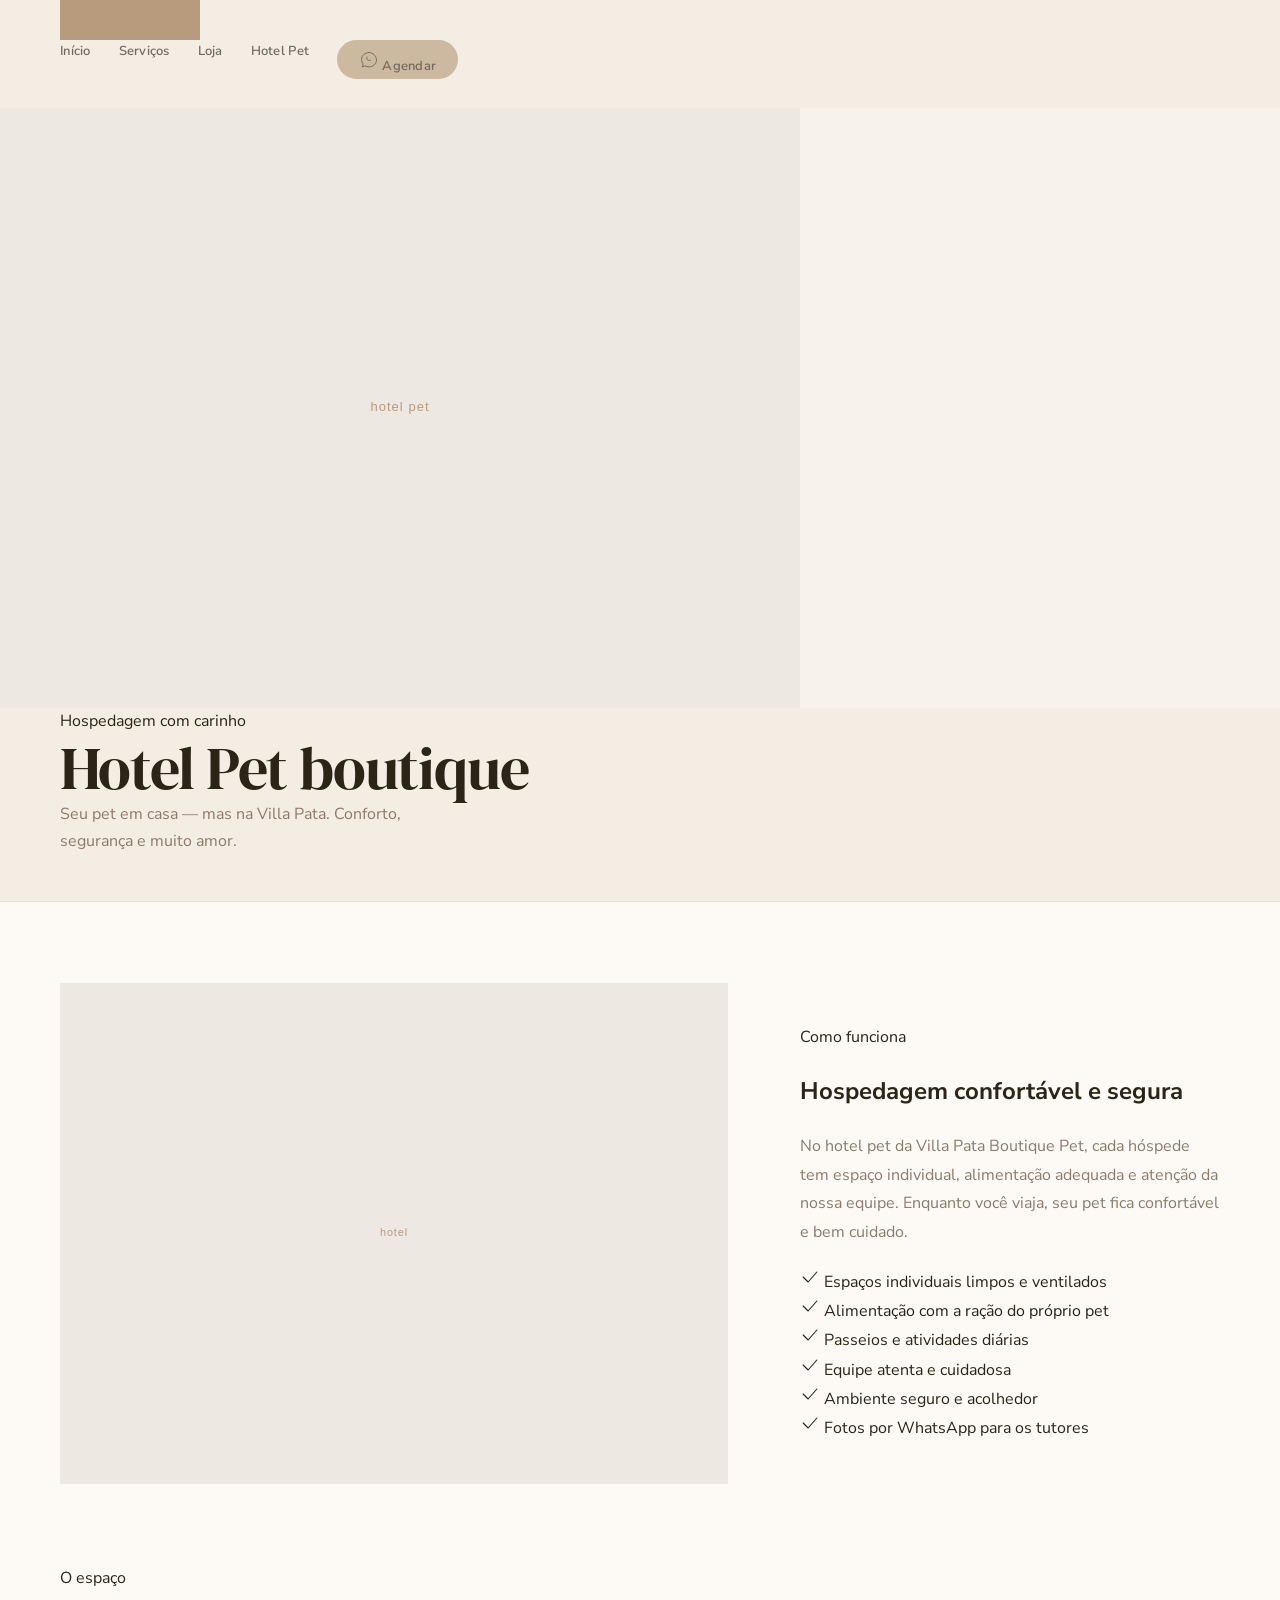
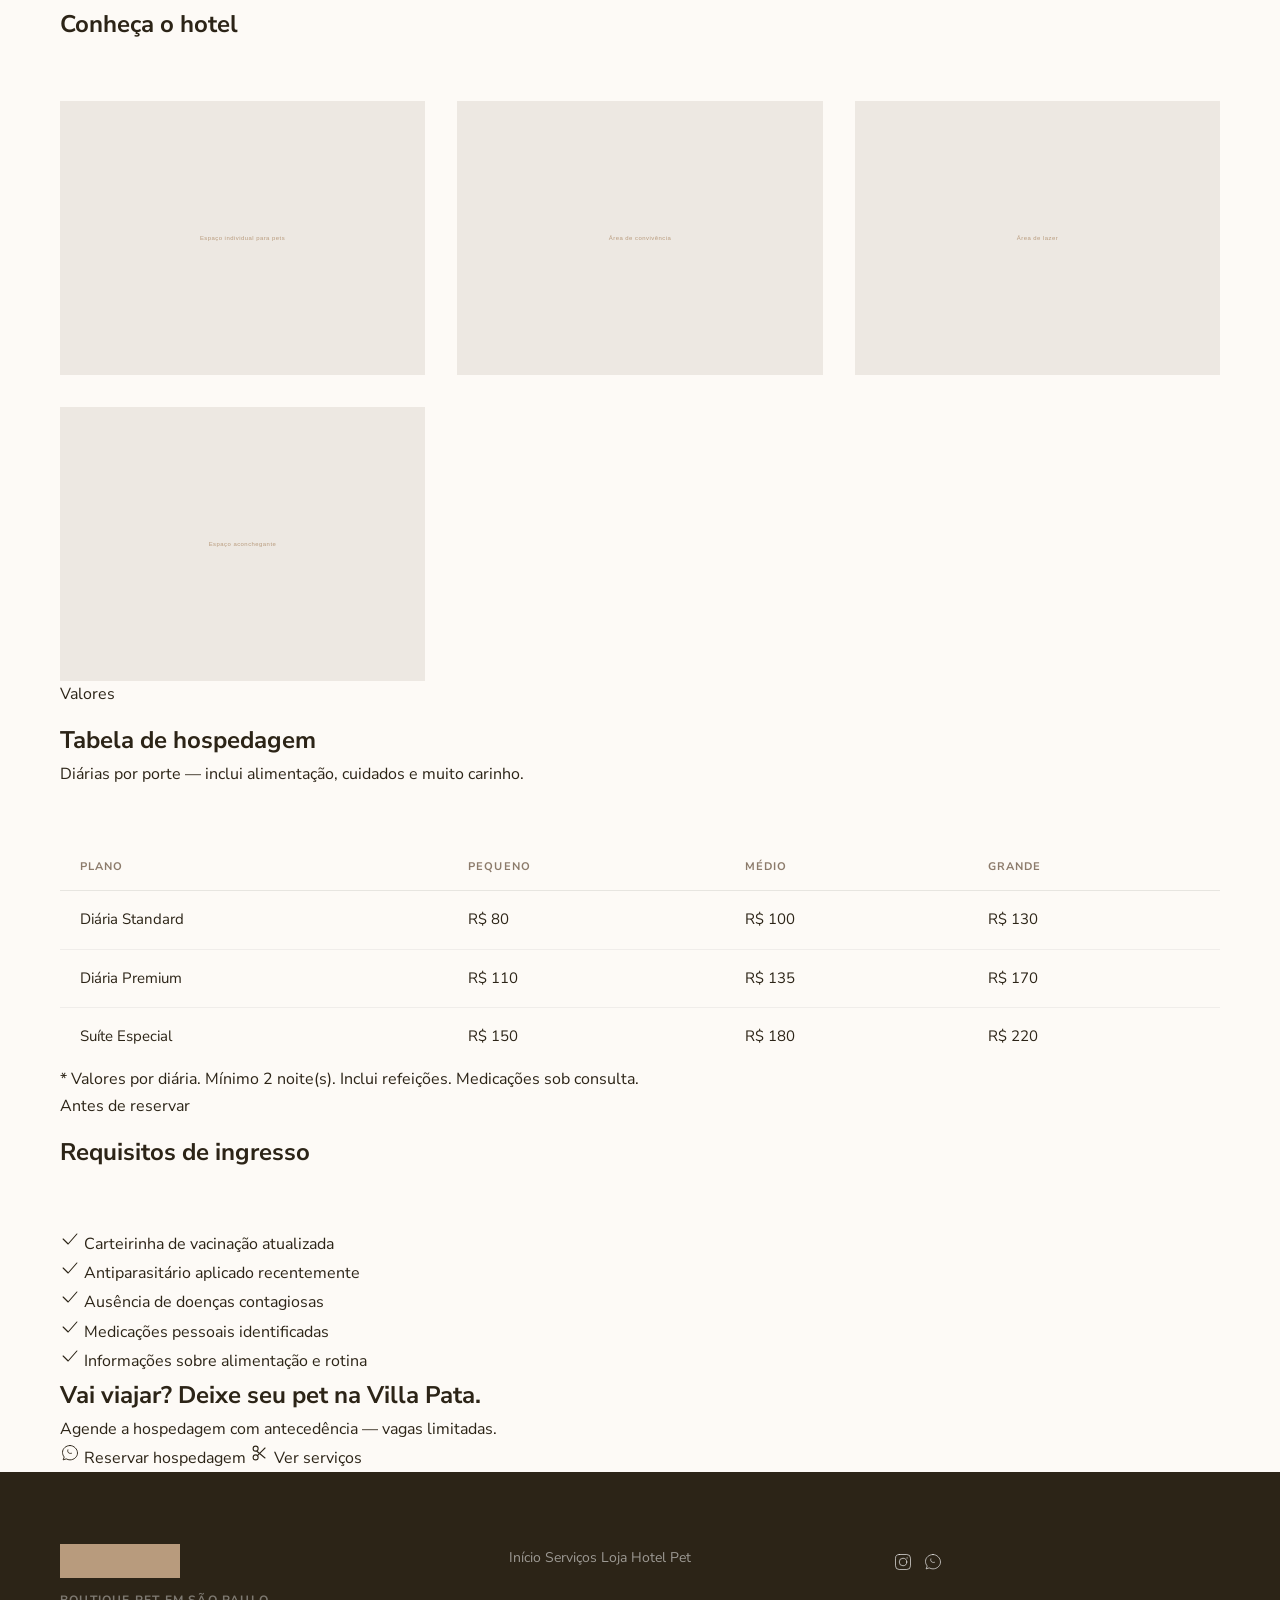
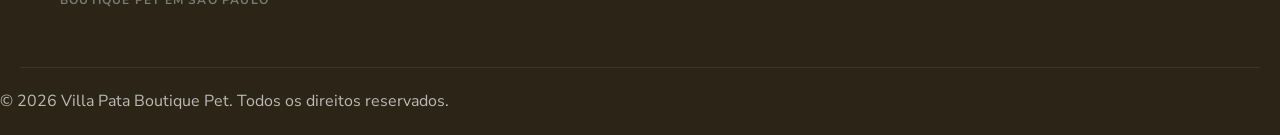
<file: hotel-pet.html>
<!DOCTYPE html>
<html lang="pt-BR">
<head>
  <meta charset="UTF-8">
  <meta name="viewport" content="width=device-width, initial-scale=1.0">
  <title>Hotel Pet — Villa Pata Boutique Pet</title>
  <meta name="description" content="Hotel pet boutique em São Paulo, São Paulo. Hospedagem com amor, segurança e conforto para cães e gatos enquanto você viaja.">
  <link rel="icon" href="assets/favicon.png" type="image/png">

  <link rel="preconnect" href="https://fonts.googleapis.com">
  <link rel="preconnect" href="https://fonts.gstatic.com" crossorigin>
  <link href="https://fonts.googleapis.com/css2?family=DM+Serif+Display:ital@0;1&family=Nunito+Sans:wght@300;400;600;700&display=swap" rel="stylesheet">

  <link rel="stylesheet" href="style.css">
<script>window.__imgFallback=function(img,label){img.onerror=null;img.alt=label||'';img.style.cssText='background:#e5e7eb;min-height:40px';img.src='data:image/svg+xml,%3Csvg xmlns%3D%22http%3A%2F%2Fwww.w3.org%2F2000%2Fsvg%22 viewBox%3D%220 0 1 1%22%3E%3C%2Fsvg%3E';};</script>
</head>
<body>

  <!-- ── NAVBAR ──────────────────────────────────────────── -->
  <header class="navbar" role="banner">
    <div class="navbar-inner container">
      <a href="index.html" class="nav-logo" aria-label="Villa Pata Boutique Pet — página inicial">
        <img src="assets/logo.png" alt="Logo Villa Pata Boutique Pet" width="140" height="48"
             onerror="__imgFallback(this,'logo')">
      </a>
      <nav class="nav-links" aria-label="Navegação principal">
        <a href="index.html">Início</a>
        <a href="servicos.html">Serviços</a>
        <a href="loja.html">Loja</a>
        <a href="hotel-pet.html" class="active">Hotel Pet</a>
        <a href="https://wa.me/" class="nav-cta" target="_blank" rel="noopener">
          <span data-icon="WhatsappLogo"></span> Agendar
        </a>
      </nav>
      <button class="nav-toggle" aria-label="Abrir menu" aria-expanded="false" aria-controls="nav-links">
        <span></span><span></span><span></span>
      </button>
    </div>
  </header>

  <!-- ── PAGE HERO ─────────────────────────────────────────── -->
  <section class="page-hero">
    <div class="page-hero-bg img-fallback">
      <img src="https://8ispuxmgjxgu2r5q.public.blob.vercel-storage.com/stock-photos/petcare/detalhe/petcare-detalhe-09.webp" alt="Hotel Pet Villa Pata Boutique Pet"
           loading="eager" fetchpriority="high"
           onerror="__imgFallback(this,'hotel pet')">
    </div>
    <div class="page-hero-overlay" aria-hidden="true"></div>
    <div class="page-hero-content container">
      <p class="section-label">Hospedagem com carinho</p>
      <h1 class="page-hero-title">Hotel Pet boutique</h1>
      <p class="page-hero-sub">Seu pet em casa — mas na Villa Pata. Conforto, segurança e muito amor.</p>
    </div>
  </section>

  <!-- ── HOTEL DESCRIÇÃO ──────────────────────────────────── -->
  <section class="hotel-desc" id="hotel">
    <div class="container hotel-desc-grid">
      <div class="hotel-desc-img img-fallback fade-up">
        <img src="https://8ispuxmgjxgu2r5q.public.blob.vercel-storage.com/stock-photos/petcare/detalhe/petcare-detalhe-05.webp" alt="Espaço hotel pet Villa Pata Boutique Pet"
             loading="lazy" onerror="__imgFallback(this,'hotel')">
      </div>
      <div class="hotel-desc-text fade-up">
        <p class="section-label">Como funciona</p>
        <h2 class="section-title">Hospedagem confortável e segura</h2>
        <p class="hotel-desc-body">No hotel pet da Villa Pata Boutique Pet, cada hóspede tem espaço individual, alimentação adequada e atenção da nossa equipe. Enquanto você viaja, seu pet fica confortável e bem cuidado.</p>
        <ul class="hotel-features">
          <li>
            <span data-icon="Check" class="highlight-icon"></span>
            <span>Espaços individuais limpos e ventilados</span>
          </li>
          <li>
            <span data-icon="Check" class="highlight-icon"></span>
            <span>Alimentação com a ração do próprio pet</span>
          </li>
          <li>
            <span data-icon="Check" class="highlight-icon"></span>
            <span>Passeios e atividades diárias</span>
          </li>
          <li>
            <span data-icon="Check" class="highlight-icon"></span>
            <span>Equipe atenta e cuidadosa</span>
          </li>
          <li>
            <span data-icon="Check" class="highlight-icon"></span>
            <span>Ambiente seguro e acolhedor</span>
          </li>
          <li>
            <span data-icon="Check" class="highlight-icon"></span>
            <span>Fotos por WhatsApp para os tutores</span>
          </li>
        </ul>
      </div>
    </div>
  </section>

  <!-- ── FOTOS DO ESPAÇO ──────────────────────────────────── -->
  <section class="hotel-gallery" id="espaco">
    <div class="container">
      <div class="section-header">
        <p class="section-label fade-up">O espaço</p>
        <h2 class="section-title fade-up">Conheça o hotel</h2>
      </div>
      <div class="gallery-grid">
        <figure class="gallery-item stagger-card">
          <div class="gallery-img img-fallback">
            <img src="https://8ispuxmgjxgu2r5q.public.blob.vercel-storage.com/stock-photos/petcare/detalhe/petcare-detalhe-01.webp" alt="Espaço individual para pets"
                 loading="lazy" onerror="__imgFallback(this,'Espaço individual para pets')">
          </div>
        </figure>
        <figure class="gallery-item stagger-card">
          <div class="gallery-img img-fallback">
            <img src="https://8ispuxmgjxgu2r5q.public.blob.vercel-storage.com/stock-photos/petcare/detalhe/petcare-detalhe-02.webp" alt="Área de convivência"
                 loading="lazy" onerror="__imgFallback(this,'Área de convivência')">
          </div>
        </figure>
        <figure class="gallery-item stagger-card">
          <div class="gallery-img img-fallback">
            <img src="https://8ispuxmgjxgu2r5q.public.blob.vercel-storage.com/stock-photos/petcare/detalhe/petcare-detalhe-18.webp" alt="Área de lazer"
                 loading="lazy" onerror="__imgFallback(this,'Área de lazer')">
          </div>
        </figure>
        <figure class="gallery-item stagger-card">
          <div class="gallery-img img-fallback">
            <img src="https://8ispuxmgjxgu2r5q.public.blob.vercel-storage.com/stock-photos/petcare/detalhe/petcare-detalhe-14.webp" alt="Espaço aconchegante"
                 loading="lazy" onerror="__imgFallback(this,'Espaço aconchegante')">
          </div>
        </figure>
      </div>
    </div>
  </section>

  <!-- ── PREÇOS DO HOTEL ──────────────────────────────────── -->
  <section class="pricing" id="precos">
    <div class="container">
      <div class="section-header">
        <p class="section-label fade-up">Valores</p>
        <h2 class="section-title fade-up">Tabela de hospedagem</h2>
        <p class="section-subtitle fade-up">Diárias por porte — inclui alimentação, cuidados e muito carinho.</p>
      </div>
      <div class="price-table-wrap fade-up">
        <table class="price-table">
          <thead>
            <tr>
              <th>Plano</th>
              <th>Pequeno</th>
              <th>Médio</th>
              <th>Grande</th>
            </tr>
          </thead>
          <tbody>
            <tr>
              <td class="price-service">Diária Standard</td>
              <td>R$ 80</td>
              <td>R$ 100</td>
              <td>R$ 130</td>
            </tr>
            <tr>
              <td class="price-service">Diária Premium</td>
              <td>R$ 110</td>
              <td>R$ 135</td>
              <td>R$ 170</td>
            </tr>
            <tr>
              <td class="price-service">Suíte Especial</td>
              <td>R$ 150</td>
              <td>R$ 180</td>
              <td>R$ 220</td>
            </tr>
          </tbody>
        </table>
        <p class="price-note">* Valores por diária. Mínimo 2 noite(s). Inclui refeições. Medicações sob consulta.</p>
      </div>
    </div>
  </section>

  <!-- ── REQUISITOS ────────────────────────────────────────── -->
  <section class="hotel-reqs" id="requisitos">
    <div class="container">
      <div class="section-header">
        <p class="section-label fade-up">Antes de reservar</p>
        <h2 class="section-title fade-up">Requisitos de ingresso</h2>
      </div>
      <ul class="reqs-list fade-up">
        <li>
          <span data-icon="Check" class="highlight-icon"></span>
          <span>Carteirinha de vacinação atualizada</span>
        </li>
        <li>
          <span data-icon="Check" class="highlight-icon"></span>
          <span>Antiparasitário aplicado recentemente</span>
        </li>
        <li>
          <span data-icon="Check" class="highlight-icon"></span>
          <span>Ausência de doenças contagiosas</span>
        </li>
        <li>
          <span data-icon="Check" class="highlight-icon"></span>
          <span>Medicações pessoais identificadas</span>
        </li>
        <li>
          <span data-icon="Check" class="highlight-icon"></span>
          <span>Informações sobre alimentação e rotina</span>
        </li>
      </ul>
    </div>
  </section>

  <!-- ── CTA FINAL ─────────────────────────────────────────── -->
  <section class="cta-band" id="reservar">
    <div class="container cta-band-inner fade-up">
      <h2 class="cta-band-title">Vai viajar? Deixe seu pet na Villa Pata.</h2>
      <p class="cta-band-sub">Agende a hospedagem com antecedência — vagas limitadas.</p>
      <div class="cta-band-actions">
        <a href="https://wa.me/" class="btn btn-primary cta-fill" target="_blank" rel="noopener">
          <span data-icon="WhatsappLogo"></span> Reservar hospedagem
        </a>
        <a href="servicos.html" class="btn btn-outline-light">
          <span data-icon="Scissors"></span> Ver serviços
        </a>
      </div>
    </div>
  </section>

  <!-- ── FOOTER ─────────────────────────────────────────────── -->
  <footer class="footer" role="contentinfo">
    <div class="container footer-inner">
      <div class="footer-brand">
        <a href="index.html">
          <img src="assets/logo.png" alt="Logo Villa Pata Boutique Pet" width="120" height="40"
               onerror="__imgFallback(this,'logo')">
        </a>
        <p class="footer-tagline">Boutique pet em São Paulo</p>
      </div>
      <nav class="footer-nav" aria-label="Links do rodapé">
        <a href="index.html">Início</a>
        <a href="servicos.html">Serviços</a>
        <a href="loja.html">Loja</a>
        <a href="hotel-pet.html">Hotel Pet</a>
      </nav>
      <div class="footer-social">
        <a href="https://instagram.com/villapataboutique" aria-label="Instagram" target="_blank" rel="noopener">
          <span data-icon="InstagramLogo"></span>
        </a>
        <a href="https://wa.me/" aria-label="WhatsApp" target="_blank" rel="noopener">
          <span data-icon="WhatsappLogo"></span>
        </a>
      </div>
    </div>
    <div class="footer-bottom">
      <p class="footer-legal">
        &copy; <span data-year></span> Villa Pata Boutique Pet. Todos os direitos reservados.
        
      </p>
    </div>
  </footer>

  <script src="script.js"></script>
</body>
</html>
</file>
<file: style.css>
/* ═══════════════════════════════════════════════════════════════
   template-petcare-002 — Villa Pata Boutique Pet — style.css
   petcare boutique premium · DM Serif Display + Nunito Sans · pt-BR
   ═══════════════════════════════════════════════════════════════ */

/* ── 1. Design tokens — hex fallback ────────────────────────── */
:root {
  --color-primary: #B89B7D;
  --color-accent:  #6B8E7F;
  --color-ink:     #2D2620;
  --color-bg:      #FAFAFA;
  --color-surface: #FFFFFF;
  --color-muted:   #8A8078;
  --color-footer:  #2D2620;
  --scroll-bg:     #FFFFFF;
}

/* ── 2. Design tokens — pipeline overrides (last-wins) ──────── */
:root {
  --color-primary: #B89B7D;
  --color-accent:  #6B8E7F;
  --color-ink:     #2C2417;
  --color-bg:      #FDFAF6;
  --color-surface: #F4EDE3;
  --color-muted:   #8C7B6B;
  --color-footer:  #2C2417;
}

/* ── 3. Animation constants ─────────────────────────────────── */
:root {
  --anim-duration:   0.9s;
  --anim-easing:     cubic-bezier(.22, 1, .36, 1);
  --anim-translateY: 28px;
  --anim-stagger:    180ms;
}

/* ── 4. Typography ──────────────────────────────────────────── */
:root {
  --font-display: 'DM Serif Display', Georgia, serif;
  --font-body:    'Nunito Sans', system-ui, sans-serif;
}

/* ── 5. Spacing tokens ──────────────────────────────────────── */
:root {
  --section-py-tight: clamp(40px, 5vh, 64px);
  --section-py-base:  clamp(72px, 9vh, 120px);
  --section-py-large: clamp(96px, 12vh, 152px);
}

/* ── 6. Base reset ──────────────────────────────────────────── */
*, *::before, *::after { box-sizing: border-box; margin: 0; padding: 0; }
html { scroll-behavior: smooth; -webkit-text-size-adjust: 100%; }
body {
  font-family: var(--font-body);
  font-size: 16px;
  font-weight: 400;
  line-height: 1.7;
  color: var(--color-ink);
  background: var(--color-bg);
  overflow-x: hidden;
}
img     { display: block; max-width: 100%; height: auto; }
a       { color: inherit; text-decoration: none; }
ul      { list-style: none; }
address { font-style: normal; }

/* ── 7. Utilities ───────────────────────────────────────────── */
.container {
  max-width: 1240px;
  margin: 0 auto;
  padding: 0 40px;
}

.eyebrow {
  display: block;
  font-weight: 700;
  font-size: 11px;
  letter-spacing: 0.10em;
  text-transform: uppercase;
  color: var(--color-primary);
}

.section-header { margin-bottom: 56px; }
.section-header h2 { margin-top: 12px; }

.section-lede {
  margin-top: 16px;
  max-width: 560px;
  color: var(--color-muted);
  font-size: 16px;
}
.section-header--center { text-align: center; }
.section-header--center .section-lede { margin-left: auto; margin-right: auto; }

/* ── 8. Image fallback wrapper ──────────────────────────────── */
.img-fallback {
  position: relative;
  overflow: hidden;
  background: color-mix(in srgb, var(--color-primary) 8%, var(--color-bg));
}
.img-svg-fallback {
  display: flex; align-items: center; justify-content: center;
  aspect-ratio: 4/3;
  color: var(--color-muted);
}

/* ── 9. Fade Up ─────────────────────────────────────────────── */
.fade-up {
  opacity: 0;
  transform: translateY(var(--anim-translateY));
  transition:
    opacity   var(--anim-duration) var(--anim-easing),
    transform var(--anim-duration) var(--anim-easing);
}
.fade-up.visible { opacity: 1; transform: translateY(0); }
.fade-up--1 { transition-delay: calc(var(--anim-stagger) * 1); }
.fade-up--2 { transition-delay: calc(var(--anim-stagger) * 2); }
.fade-up--3 { transition-delay: calc(var(--anim-stagger) * 3); }
.fade-up--4 { transition-delay: calc(var(--anim-stagger) * 4); }

/* ── 10. Stagger Cards ──────────────────────────────────────── */
.stagger-card {
  opacity: 0;
  transform: translateY(var(--anim-translateY));
  transition:
    opacity   var(--anim-duration) var(--anim-easing),
    transform var(--anim-duration) var(--anim-easing);
}
.stagger-card.visible { opacity: 1; transform: translateY(0); }

/* ── 11. Fill Slide CTA ─────────────────────────────────────── */
.cta-primary {
  display: inline-flex;
  align-items: center;
  gap: 10px;
  padding: 15px 32px;
  background: var(--color-primary);
  color: #fff;
  font-family: var(--font-body);
  font-size: 15px;
  font-weight: 600;
  border-radius: 100px;
  position: relative;
  overflow: hidden;
  transition: color 0.5s var(--anim-easing);
  outline-offset: 3px;
}
.cta-primary::before {
  content: '';
  position: absolute;
  inset: 0;
  background: #fff;
  border-radius: inherit;
  transform: scaleX(0);
  transform-origin: left;
  transition: transform 0.5s var(--anim-easing);
}
.cta-primary:hover { color: var(--color-primary); }
.cta-primary:hover::before { transform: scaleX(1); }
.cta-primary:focus-visible { outline: 2px solid var(--color-primary); }
.cta-primary > * { position: relative; }
.cta-primary--large { padding: 18px 40px; font-size: 16px; }

.cta-primary--accent {
  background: var(--color-accent);
}
.cta-primary--accent:hover { color: var(--color-accent); }

/* ── 12. Underline Morph ────────────────────────────────────── */
.link-underline {
  display: inline-flex;
  align-items: center;
  gap: 6px;
  font-size: 14px;
  font-weight: 600;
  color: var(--color-ink);
  position: relative;
  padding-bottom: 2px;
}
.link-underline::after {
  content: '';
  position: absolute;
  left: 0; bottom: 0;
  width: 100%; height: 1.5px;
  background: var(--color-primary);
  transform: scaleX(0);
  transform-origin: left;
  transition: transform 0.35s var(--anim-easing);
}
.link-underline:hover::after { transform: scaleX(1); }
.link-underline:hover { color: var(--color-primary); }

.btn-icon { display: inline-flex; align-items: center; flex-shrink: 0; }
.btn-icon svg { width: 18px; height: 18px; }

/* ── 13. NAVBAR ─────────────────────────────────────────────── */
.navbar {
  position: fixed;
  top: 0; left: 0; right: 0;
  z-index: 100;
  background: transparent;
  transition: background 400ms ease, box-shadow 400ms ease;
}
.navbar.scrolled {
  background: rgba(250, 250, 250, 0.96);
  box-shadow: 0 1px 0 rgba(45, 38, 32, 0.07);
  backdrop-filter: blur(12px);
  -webkit-backdrop-filter: blur(12px);
}
.nav-inner {
  display: flex;
  align-items: center;
  gap: 36px;
  height: 72px;
}
.nav-logo {
  display: flex;
  flex-direction: column;
  gap: 1px;
  flex-shrink: 0;
  line-height: 1.1;
}
.nav-logo-name {
  font-family: var(--font-display);
  font-weight: 400;
  font-size: 19px;
  color: var(--color-ink);
  letter-spacing: -0.01em;
}
.nav-logo-sub {
  font-size: 9px;
  font-weight: 700;
  letter-spacing: 0.10em;
  text-transform: uppercase;
  color: var(--color-muted);
}
.nav-links {
  display: flex;
  gap: 28px;
  margin-left: auto;
}
.nav-links a {
  font-size: 13px;
  font-weight: 600;
  letter-spacing: 0.02em;
  color: var(--color-ink);
  opacity: 0.65;
  transition: opacity 240ms;
  position: relative;
  padding-bottom: 2px;
}
.nav-links a::after {
  content: '';
  position: absolute;
  left: 0; bottom: 0;
  width: 100%; height: 1.5px;
  background: var(--color-primary);
  transform: scaleX(0);
  transform-origin: left;
  transition: transform 0.3s var(--anim-easing);
}
.nav-links a:hover,
.nav-links a.nav-active { opacity: 1; }
.nav-links a.nav-active::after,
.nav-links a:hover::after { transform: scaleX(1); }

.nav-cta {
  flex-shrink: 0;
  padding: 10px 22px;
  background: var(--color-primary);
  color: #fff;
  font-size: 13px;
  font-weight: 600;
  border-radius: 100px;
  transition: background 240ms;
}
.nav-cta:hover { background: var(--color-ink); }

.nav-toggle {
  display: none;
  flex-direction: column;
  justify-content: center;
  gap: 5px;
  width: 36px; height: 36px;
  border: none; background: none;
  cursor: pointer; padding: 4px;
  margin-left: auto;
}
.nav-toggle span {
  display: block;
  height: 1.5px;
  background: var(--color-ink);
  transition: transform 300ms, opacity 300ms;
}

/* ── 14. PAGE HERO (index) ──────────────────────────────────── */
.hero {
  min-height: 100vh;
  padding-top: 72px;
  position: relative;
  overflow: hidden;
  display: flex;
  align-items: stretch;
}
.hero-grid {
  display: grid;
  grid-template-columns: 1fr 480px;
  min-height: calc(100vh - 72px);
  align-items: center;
  gap: 0;
  padding: 80px 0;
}
.hero-text {
  padding-right: 60px;
  display: flex;
  flex-direction: column;
  gap: 20px;
}
.hero-title {
  font-family: var(--font-display);
  font-weight: 400;
  font-size: clamp(48px, 6.5vw, 80px);
  line-height: 1.05;
  letter-spacing: -0.02em;
  color: var(--color-ink);
}
.hero-sub {
  font-size: 17px;
  color: var(--color-muted);
  max-width: 440px;
  line-height: 1.7;
}
.hero-actions {
  display: flex;
  align-items: center;
  gap: 20px;
  flex-wrap: wrap;
  margin-top: 4px;
}
.hero-note {
  font-size: 12px;
  color: var(--color-muted);
  letter-spacing: 0.04em;
  border-top: 1px solid rgba(45, 38, 32, 0.1);
  padding-top: 16px;
}
.hero-visual {
  position: absolute;
  right: 0; top: 72px; bottom: 0;
  width: calc(480px + 40px);
}
.hero-img-wrap {
  width: 100%; height: 100%;
  border-radius: 0 0 0 28px;
  overflow: hidden;
}
.hero-img-wrap img {
  width: 100%; height: 100%;
  object-fit: cover;
}

/* ── 15. HERO SECONDARIO (pagine interne) ───────────────────── */
.page-hero {
  padding: clamp(96px, 12vh, 140px) 0 var(--section-py-tight);
  background: var(--color-surface);
  border-bottom: 1px solid rgba(45, 38, 32, 0.07);
}
.page-hero-inner {
  display: grid;
  grid-template-columns: 1fr 400px;
  gap: 64px;
  align-items: center;
}
.page-hero-text { display: flex; flex-direction: column; gap: 16px; }
.page-hero-title {
  font-family: var(--font-display);
  font-weight: 400;
  font-size: clamp(36px, 5vw, 60px);
  line-height: 1.1;
  letter-spacing: -0.02em;
  color: var(--color-ink);
}
.page-hero-sub {
  font-size: 16px;
  color: var(--color-muted);
  max-width: 400px;
  line-height: 1.7;
}
.page-hero-img-wrap {
  aspect-ratio: 4/3;
  border-radius: 16px;
  overflow: hidden;
}
.page-hero-img-wrap img {
  width: 100%; height: 100%;
  object-fit: cover;
}

/* ── 16. BRAND STORY (about) ────────────────────────────────── */
.about {
  padding: var(--section-py-base) 0;
  background: var(--color-surface);
}
.about-grid {
  display: grid;
  grid-template-columns: 1fr 400px;
  gap: 80px;
  align-items: center;
}
.about-text { display: flex; flex-direction: column; gap: 24px; }
.about-title {
  font-family: var(--font-display);
  font-weight: 400;
  font-size: clamp(28px, 4vw, 44px);
  line-height: 1.15;
  letter-spacing: -0.01em;
  color: var(--color-ink);
}
.about-body {
  color: var(--color-muted);
  font-size: 16px;
  line-height: 1.8;
}
.about-img-wrap {
  aspect-ratio: 3/4;
  border-radius: 16px;
  overflow: hidden;
}
.about-img-wrap img {
  width: 100%; height: 100%;
  object-fit: cover;
}

/* ── 17. SCROLL ANIMATION ───────────────────────────────────── */
.scroll-animation {
  position: relative;
  height: 300vh;
  background: var(--scroll-bg);
}
.scroll-anim-pin {
  position: sticky;
  top: 0;
  height: 100vh;
  display: flex;
  align-items: center;
  justify-content: center;
  overflow: hidden;
}
#scroll-canvas {
  display: block;
  width: 100%;
  height: 100%;
}
.scroll-anim-overlay {
  position: absolute;
  inset: 0;
  display: flex;
  flex-direction: column;
  align-items: center;
  justify-content: flex-end;
  padding-bottom: 10vh;
  pointer-events: none;
  z-index: 2;
}
.scroll-headline {
  font-family: var(--font-display);
  font-weight: 400;
  font-size: clamp(28px, 4vw, 52px);
  color: var(--color-ink);
  text-align: center;
  letter-spacing: -0.01em;
}
.scroll-subline {
  font-size: 16px;
  color: var(--color-muted);
  text-align: center;
  max-width: 520px;
  margin-top: 12px;
  line-height: 1.6;
}

/* ── 18. SERVICOS OVERVIEW ──────────────────────────────────── */
.services-overview {
  padding: var(--section-py-base) 0;
  background: var(--color-bg);
}
.services-grid {
  display: grid;
  grid-template-columns: repeat(3, 1fr);
  gap: 24px;
}
.service-card {
  background: var(--color-surface);
  border-radius: 16px;
  overflow: hidden;
  display: flex;
  flex-direction: column;
  transition: box-shadow 300ms var(--anim-easing), transform 300ms var(--anim-easing);
}
.service-card:hover {
  box-shadow: 0 16px 48px rgba(45, 38, 32, 0.10);
  transform: translateY(-4px);
}
.service-img-wrap {
  aspect-ratio: 4/3;
  overflow: hidden;
}
.service-img-wrap img {
  width: 100%; height: 100%;
  object-fit: cover;
  transition: transform 600ms var(--anim-easing);
}
.service-card:hover .service-img-wrap img { transform: scale(1.04); }
.service-info {
  padding: 28px 24px 32px;
  display: flex;
  flex-direction: column;
  gap: 12px;
  flex: 1;
}
.service-icon-wrap {
  color: var(--color-primary);
  display: flex;
}
.service-icon-wrap svg { width: 32px; height: 32px; }
.service-name {
  font-family: var(--font-display);
  font-weight: 400;
  font-size: 24px;
  color: var(--color-ink);
  letter-spacing: -0.01em;
  line-height: 1.15;
}
.service-desc { font-size: 14px; color: var(--color-muted); line-height: 1.65; flex: 1; }
.service-price { font-weight: 700; font-size: 13px; color: var(--color-primary); letter-spacing: 0.04em; }
.service-link-wrap { margin-top: 4px; }

/* ── 19. GALERIA ANTES & DEPOIS ─────────────────────────────── */
.gallery {
  padding: var(--section-py-base) 0;
  background: var(--color-surface);
}
.gallery-grid {
  display: grid;
  grid-template-columns: repeat(3, 1fr);
  gap: 32px;
}
.gallery-pair { display: flex; flex-direction: column; gap: 8px; }
.gallery-pair-imgs {
  display: grid;
  grid-template-columns: 1fr 1fr;
  gap: 4px;
  border-radius: 12px;
  overflow: hidden;
}
.gallery-pair-imgs .img-fallback { aspect-ratio: 1; }
.gallery-pair-imgs img { width: 100%; height: 100%; object-fit: cover; }
.gallery-label {
  font-size: 10px;
  font-weight: 700;
  letter-spacing: 0.08em;
  text-transform: uppercase;
  color: var(--color-muted);
  text-align: center;
}
.gallery-pair-caption {
  font-size: 13px;
  color: var(--color-muted);
  text-align: center;
  line-height: 1.4;
}
.gallery-before-label { color: var(--color-muted); }
.gallery-after-label  { color: var(--color-accent); }

/* ── 20. NOSSOS HÓSPEDES ────────────────────────────────────── */
.hospedes {
  padding: var(--section-py-base) 0;
  background: var(--color-bg);
}
.hospedes-grid {
  display: grid;
  grid-template-columns: repeat(4, 1fr);
  gap: 16px;
}
.hospede-card {
  border-radius: 12px;
  overflow: hidden;
  position: relative;
}
.hospede-img-wrap {
  aspect-ratio: 1;
  overflow: hidden;
}
.hospede-img-wrap img {
  width: 100%; height: 100%;
  object-fit: cover;
  transition: transform 500ms var(--anim-easing);
}
.hospede-card:hover .hospede-img-wrap img { transform: scale(1.06); }
.hospede-info {
  padding: 12px 10px 8px;
  background: var(--color-surface);
}
.hospede-name {
  font-size: 13px;
  font-weight: 700;
  color: var(--color-ink);
}
.hospede-breed {
  font-size: 11px;
  color: var(--color-muted);
  letter-spacing: 0.04em;
}

/* ── 21. EQUIPE ─────────────────────────────────────────────── */
.equipe {
  padding: var(--section-py-base) 0;
  background: var(--color-surface);
}
.equipe-grid {
  display: grid;
  grid-template-columns: repeat(3, 1fr);
  gap: 32px;
}
.team-card {
  display: flex;
  flex-direction: column;
  gap: 16px;
}
.team-img-wrap {
  aspect-ratio: 3/4;
  border-radius: 12px;
  overflow: hidden;
}
.team-img-wrap img {
  width: 100%; height: 100%;
  object-fit: cover;
}
.team-name {
  font-family: var(--font-display);
  font-weight: 400;
  font-size: 22px;
  color: var(--color-ink);
  letter-spacing: -0.01em;
}
.team-role {
  font-size: 11px;
  font-weight: 700;
  letter-spacing: 0.10em;
  text-transform: uppercase;
  color: var(--color-primary);
  margin-top: -8px;
}
.team-bio { font-size: 14px; color: var(--color-muted); line-height: 1.65; }

/* ── 22. HORÁRIOS + LOCALIZAÇÃO (ESTÁTICO) ──────────────────── */
.localizacao {
  padding: var(--section-py-base) 0;
  background: var(--color-bg);
}
.localizacao-grid {
  display: grid;
  grid-template-columns: 1fr 1fr;
  gap: 72px;
  align-items: start;
}
.loc-info { display: flex; flex-direction: column; gap: 36px; }
.loc-title {
  font-family: var(--font-display);
  font-weight: 400;
  font-size: clamp(28px, 4vw, 44px);
  letter-spacing: -0.01em;
  color: var(--color-ink);
  line-height: 1.1;
}
.loc-details { display: flex; flex-direction: column; gap: 20px; }
.loc-row {
  display: flex;
  gap: 14px;
  align-items: flex-start;
  font-size: 15px;
  color: var(--color-ink);
}
.loc-icon {
  color: var(--color-primary);
  flex-shrink: 0;
  display: inline-flex;
  margin-top: 2px;
}
.loc-icon svg { width: 20px; height: 20px; }
.hours-list { display: flex; flex-direction: column; gap: 6px; }
.hour-row {
  display: flex;
  gap: 16px;
  font-size: 14px;
}
.hour-day { min-width: 120px; color: var(--color-muted); font-weight: 400; }
.hour-time { color: var(--color-ink); font-weight: 600; }
.loc-map {
  border-radius: 16px;
  overflow: hidden;
  aspect-ratio: 1;
  background: color-mix(in srgb, var(--color-primary) 6%, var(--color-bg));
}
.loc-map img { width: 100%; height: 100%; object-fit: cover; }
.map-placeholder {
  width: 100%; height: 100%;
  min-height: 300px;
  display: flex; flex-direction: column;
  align-items: center; justify-content: center;
  gap: 12px; color: var(--color-muted);
  font-size: 14px; text-align: center; padding: 40px;
}
.map-placeholder svg { width: 40px; height: 40px; color: var(--color-primary); }

/* ── 23. CTA FINALE ─────────────────────────────────────────── */
.cta-final {
  padding: var(--section-py-large) 0;
  background: var(--color-primary);
  text-align: center;
}
.cta-final-inner {
  display: flex;
  flex-direction: column;
  align-items: center;
  gap: 24px;
}
.cta-final-title {
  font-family: var(--font-display);
  font-weight: 400;
  font-size: clamp(28px, 4.5vw, 56px);
  color: #fff;
  letter-spacing: -0.02em;
  line-height: 1.1;
  max-width: 680px;
}
.cta-final-sub {
  font-size: 16px;
  color: rgba(255,255,255,0.8);
  max-width: 440px;
}
.cta-final .cta-primary {
  background: #fff;
  color: var(--color-primary);
}
.cta-final .cta-primary:hover { color: var(--color-ink); }

/* ── 24. FOOTER (STATICO) ───────────────────────────────────── */
.footer {
  background: var(--color-footer);
  color: rgba(250, 250, 250, 0.7);
  padding: 72px 0 0;
}
.footer-inner {
  display: grid;
  grid-template-columns: 1.2fr 1fr 1fr;
  gap: 56px;
  padding-bottom: 56px;
  border-bottom: 1px solid rgba(250,250,250,0.08);
}
.footer-brand { display: flex; flex-direction: column; gap: 12px; }
.footer-logo-name {
  font-family: var(--font-display);
  font-weight: 400;
  font-size: 22px;
  color: #fff;
  letter-spacing: -0.01em;
}
.footer-tagline {
  font-size: 12px;
  font-weight: 700;
  letter-spacing: 0.10em;
  text-transform: uppercase;
  color: rgba(250,250,250,0.4);
}
.footer-social { display: flex; gap: 10px; margin-top: 8px; }
.footer-social-link {
  width: 36px; height: 36px;
  display: flex; align-items: center; justify-content: center;
  border-radius: 50%;
  border: 1px solid rgba(250,250,250,0.15);
  color: rgba(250,250,250,0.6);
  transition: border-color 240ms, color 240ms;
}
.footer-social-link:hover { border-color: var(--color-primary); color: #fff; }
.footer-social-link svg { width: 18px; height: 18px; }
.footer-nav ul { display: flex; flex-direction: column; gap: 10px; }
.footer-nav a {
  font-size: 14px;
  color: rgba(250,250,250,0.55);
  transition: color 240ms;
}
.footer-nav a:hover { color: #fff; }
.footer-address {
  font-size: 14px;
  line-height: 1.75;
  color: rgba(250,250,250,0.55);
}
.footer-address p { margin-bottom: 4px; }
.footer-bottom {
  padding: 20px 0;
}
.footer-bottom-inner {
  display: flex;
  justify-content: space-between;
  align-items: center;
  font-size: 12px;
  color: rgba(250,250,250,0.3);
}

/* ── 25. TABELAS SERVIÇOS / PREÇOS ──────────────────────────── */
.price-table {
  width: 100%;
  border-collapse: collapse;
  font-size: 15px;
}
.price-table th {
  padding: 14px 20px;
  text-align: left;
  font-weight: 700;
  font-size: 11px;
  letter-spacing: 0.10em;
  text-transform: uppercase;
  color: var(--color-muted);
  border-bottom: 1px solid rgba(45,38,32,0.1);
}
.price-table td {
  padding: 16px 20px;
  border-bottom: 1px solid rgba(45,38,32,0.06);
  color: var(--color-ink);
  vertical-align: middle;
}
.price-table tr:last-child td { border-bottom: none; }
.price-table tr:hover td { background: color-mix(in srgb, var(--color-primary) 4%, var(--color-bg)); }
.price-size { font-weight: 700; }
.price-value { font-weight: 700; color: var(--color-primary); }

/* ── 26. SHOP (loja) ────────────────────────────────────────── */
.shop-categories {
  padding: var(--section-py-base) 0;
  background: var(--color-bg);
}
.shop-cats-grid {
  display: grid;
  grid-template-columns: repeat(4, 1fr);
  gap: 20px;
}
.shop-cat-card {
  background: var(--color-surface);
  border-radius: 12px;
  overflow: hidden;
  transition: box-shadow 300ms;
}
.shop-cat-card:hover { box-shadow: 0 8px 32px rgba(45,38,32,0.09); }
.shop-cat-img-wrap { aspect-ratio: 1; overflow: hidden; }
.shop-cat-img-wrap img { width: 100%; height: 100%; object-fit: cover; transition: transform 500ms var(--anim-easing); }
.shop-cat-card:hover .shop-cat-img-wrap img { transform: scale(1.04); }
.shop-cat-info { padding: 16px; }
.shop-cat-name { font-family: var(--font-display); font-weight: 400; font-size: 18px; color: var(--color-ink); }
.shop-cat-desc { font-size: 13px; color: var(--color-muted); margin-top: 6px; line-height: 1.55; }

.shop-featured {
  padding: var(--section-py-base) 0;
  background: var(--color-surface);
}
.shop-products-grid {
  display: grid;
  grid-template-columns: repeat(4, 1fr);
  gap: 24px;
}
.product-card {
  background: var(--color-bg);
  border-radius: 12px;
  overflow: hidden;
}
.product-img-wrap { aspect-ratio: 1; overflow: hidden; }
.product-img-wrap img { width: 100%; height: 100%; object-fit: cover; }
.product-info { padding: 16px; }
.product-name { font-weight: 700; font-size: 15px; color: var(--color-ink); line-height: 1.3; }
.product-brand { font-size: 11px; letter-spacing: 0.08em; text-transform: uppercase; color: var(--color-muted); margin-top: 4px; }
.product-price { font-weight: 700; font-size: 15px; color: var(--color-primary); margin-top: 8px; }

/* ── 27. HOTEL PET ──────────────────────────────────────────── */
.hotel-desc {
  padding: var(--section-py-base) 0;
  background: var(--color-bg);
}
.hotel-desc-grid {
  display: grid;
  grid-template-columns: 1fr 420px;
  gap: 72px;
  align-items: center;
}
.hotel-desc-text { display: flex; flex-direction: column; gap: 20px; }
.hotel-desc-title {
  font-family: var(--font-display);
  font-weight: 400;
  font-size: clamp(28px, 4vw, 44px);
  letter-spacing: -0.01em;
  color: var(--color-ink);
  line-height: 1.1;
}
.hotel-desc-body { font-size: 16px; color: var(--color-muted); line-height: 1.8; }
.hotel-includes { display: flex; flex-direction: column; gap: 12px; margin-top: 8px; }
.hotel-include-item {
  display: flex; gap: 10px; align-items: center;
  font-size: 15px; color: var(--color-ink);
}
.hotel-check { color: var(--color-accent); display: inline-flex; flex-shrink: 0; }
.hotel-check svg { width: 20px; height: 20px; }
.hotel-img-wrap { aspect-ratio: 4/3; border-radius: 16px; overflow: hidden; }
.hotel-img-wrap img { width: 100%; height: 100%; object-fit: cover; }

/* ── 28. Reduced motion ─────────────────────────────────────── */
@media (prefers-reduced-motion: reduce) {
  .fade-up,
  .stagger-card {
    opacity: 1 !important;
    transform: none !important;
    transition: none !important;
  }
  .cta-primary::before { transition: none; }
  .link-underline::after { transition: none; }
  .nav-links a::after { transition: none; }
  .service-card,
  .hospede-img-wrap img,
  .service-img-wrap img,
  .shop-cat-img-wrap img,
  .product-img-wrap img { transition: none; }
  html { scroll-behavior: auto; }
}

/* ── 29. Tablet ─────────────────────────────────────────────── */
@media (max-width: 1024px) {
  .hero-grid { grid-template-columns: 1fr 360px; }
  .hero-visual { width: calc(360px + 40px); }
  .services-grid { grid-template-columns: repeat(2, 1fr); }
  .hospedes-grid { grid-template-columns: repeat(3, 1fr); }
  .equipe-grid { grid-template-columns: repeat(2, 1fr); }
  .shop-cats-grid,
  .shop-products-grid { grid-template-columns: repeat(2, 1fr); }
  .gallery-grid { grid-template-columns: repeat(2, 1fr); }
  .hotel-desc-grid { grid-template-columns: 1fr; gap: 48px; }
  .page-hero-inner { grid-template-columns: 1fr; gap: 40px; }
}

/* ── 30. Mobile ─────────────────────────────────────────────── */
@media (max-width: 767px) {
  .container { padding: 0 20px; }

  /* Navbar */
  .nav-links, .nav-cta { display: none; }
  .nav-toggle { display: flex; }
  body.nav-open .nav-links {
    display: flex;
    flex-direction: column;
    position: fixed;
    top: 72px; left: 0; right: 0;
    background: rgba(250,250,250,0.98);
    padding: 28px 20px 40px;
    gap: 20px;
    z-index: 99;
    box-shadow: 0 8px 24px rgba(45,38,32,0.10);
  }
  body.nav-open .nav-links a { font-size: 17px; opacity: 1; }

  /* Hero */
  .hero-grid { grid-template-columns: 1fr; padding: 40px 0; gap: 36px; min-height: auto; }
  .hero-visual { position: relative; right: auto; top: auto; bottom: auto; width: 100%; height: 300px; order: -1; }
  .hero-img-wrap { border-radius: 0 0 16px 16px; }
  .hero-text { padding-right: 0; }

  /* Scroll */
  .scroll-animation { height: 200vh; }

  /* Grids */
  .services-grid { grid-template-columns: 1fr; }
  .gallery-grid { grid-template-columns: 1fr; }
  .hospedes-grid { grid-template-columns: repeat(2, 1fr); }
  .equipe-grid { grid-template-columns: 1fr; }
  .shop-cats-grid,
  .shop-products-grid { grid-template-columns: repeat(2, 1fr); }
  .localizacao-grid { grid-template-columns: 1fr; gap: 40px; }

  /* Footer */
  .footer-inner { grid-template-columns: 1fr; gap: 36px; }
  .footer-bottom-inner { flex-direction: column; gap: 8px; text-align: center; }
}
</file>
